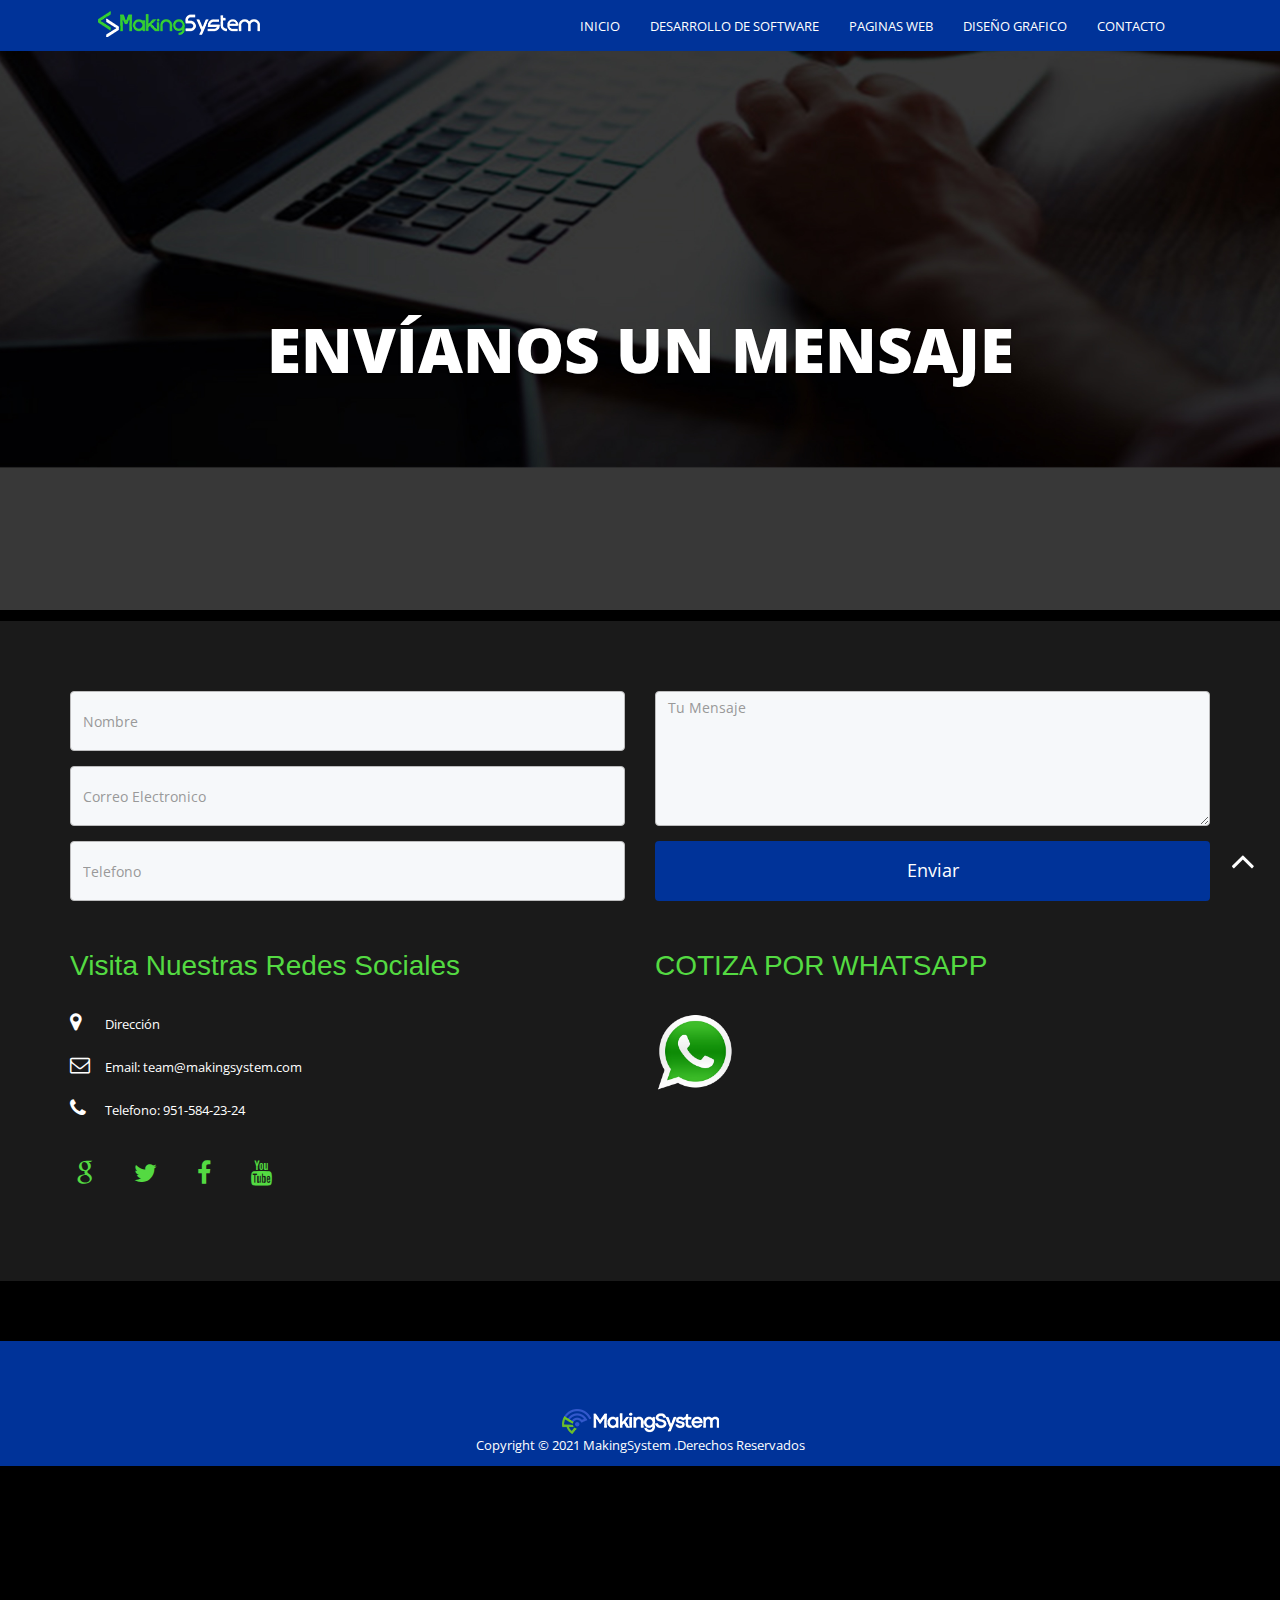
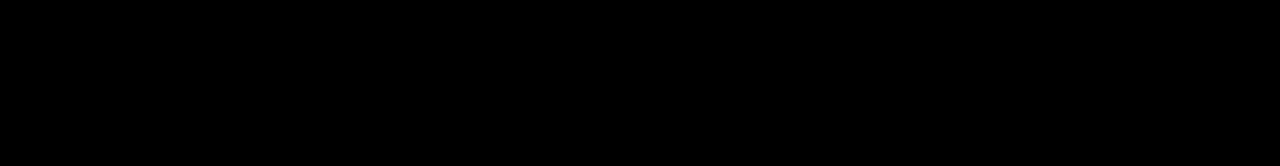
<file: contacto.html>
<!DOCTYPE html>
<html class="no-js" lang="en">

<head>
    <meta charset="utf-8">
    <meta content="IE=edge,chrome=1" http-equiv="X-UA-Compatible">
    <title>MakingSystem >> Contacto</title>
    <meta content="MakingSystem" name="description">
    <meta content="width=device-width, initial-scale=1" name="viewport">
    <link href="img/favicon.png" rel="icon" type="image/png" />
    <link href="css/font-awesome.min.css" rel="stylesheet">
    <link href="css/bootstrap.min.css" rel="stylesheet">
    <link href="css/jquery.fancybox.css" rel="stylesheet">
    <link href="css/main_cont.css" rel="stylesheet">
    <link href="css/media-queries.css" rel="stylesheet">
    <link rel="stylesheet" href="css/style_cont.css">
    <script src="js/modernizr-2.6.2.min.js"></script>
</head>
<script type="text/javascript">
  (function () {
    var options = {
      facebook: "633875810459170", // Facebook page ID
      whatsapp: "+52 9515842324", // WhatsApp number
      call_to_action: "", // Call to action
      button_color: "#33cc33", // Color of button
      position: "left", // Position may be 'right' or 'left'
      order: "facebook,whatsapp", // Order of buttons
    };
    var proto = document.location.protocol, host = "getbutton.io", url = proto + "//static." + host;
    var s = document.createElement('script'); s.type = 'text/javascript'; s.async = true; s.src = url + '/widget-send-button/js/init.js';
    s.onload = function () { WhWidgetSendButton.init(host, proto, options); };
    var x = document.getElementsByTagName('script')[0]; x.parentNode.insertBefore(s, x);
  })();
</script>
<body id="body">
    <div id="preloader">
        <img alt="Preloader" src="img/preloader.gif">
        </img>
    </div>
    <header class="navbar-fixed-top navbar" id="navigation">
        <div class="container">
            <div class="navbar-header">
                <button class="navbar-toggle" data-target=".navbar-collapse" data-toggle="collapse" type="button">
                    <span class="sr-only">
                            Toggle navigation
                        </span>
                    <i class="fa fa-bars fa-2x">
                        </i>
                </button>
                <a class="navbar-brand" href="index.html">
                    <h1 id="logo">
                            <img alt="MakingSystem" src="img/logo.png">
                            </img>
                        </h1>
                </a>
            </div>
            <nav class="collapse navbar-collapse navbar-right" role="navigation">
                <ul class="nav navbar-nav" id="nav">
                    <li>
                        <a class="external" href="index.html">
                                INICIO
                            </a>
                    </li>
                    <li>
                        <a class="external" href="desarrollo.html">
                                DESARROLLO DE SOFTWARE
                            </a>
                    </li>
                    <li>
                        <a class="external" href="paginas.html">
                                PAGINAS WEB
                            </a>
                    </li>
                    <li>
                        <a class="external" href="diseño.html">
                                DISEÑO GRAFICO
                            </a>
                    </li>
                    <li>
                        <a class="external" href="contacto.html">CONTACTO</a>
                    </li>
                    <li>
                        <a href="http://google.com">
                                
                            </a>
                    </li>
                </ul>
            </nav>
        </div>
    </header>
    <section id="slider">
        <div class="carousel slide" data-ride="carousel" id="carousel-example-generic">
            <div class="carousel-inner" role="listbox">
                <div class="item active" style="background-image: url(img/secciones/contacto.jpg);">
                    <div class="carousel-caption">
                        <h2 class="wow bounceInDown animated" data-wow-delay="500ms" data-wow-duration="700ms">
                                <span>
                                  ENVÍANOS UN MENSAJE 
                                </span>
                            </h2>
                        <h3 class="wow slideInLeft animated" data-wow-duration="1000ms">
                                <span class="color">
                                </span>
                            </h3>
                       <!-- <p class="wow slideInRight animated" data-wow-duration="1000ms">
                            No solo confíe en nuestra palabra. Echa un vistazo a algunos de nuestros últimos trabajos.
                        </p>-->
                        
                    </div>
                </div>
            </div>
        </div>
    </section>
    <br>
    <section id="contact-form">
        <div class="container">
          <div class="row">
            <div class="col-md-6 col-sm-12">
              <div class="block">
                <form action="enviar.php" method="post">
                  <div class="form-group">
                    <input type="text" id="names" name="nombre" class="form-control" placeholder="Nombre">
                  </div>
                  <div class="form-group">
                    <input type="text" id="email" name="correo" class="form-control" placeholder="Correo Electronico">
                  </div>
                  <div class="form-group">
                    <input type="text" id="phone" name="telefono" class="form-control" placeholder="Telefono">
                  </div>
                </form>
              </div>
            </div>
            <div class="col-md-6 col-sm-12">
              <div class="block">
                <form action="enviar.php" method="post">
                  <div class="form-group-2">
                    <textarea id="mensaje" name="mensaje" class="form-control" rows="3" placeholder="Tu Mensaje"></textarea>
                  </div>
                  <button id="btnSend" class="btn btn-default" type="submit">Enviar</button>
                </form>
              </div>
            </div>
          </div>
          <div id="contact-box" class="row">
            <div class="col-md-6 col-sm-12">
              <div class="block">
                <h2>Visita Nuestras Redes Sociales</h2>
                <ul class="address-block">
                  <li>
                    <i class="fa fa-map-marker"></i>Dirección
                  </li>
                  <li>
                    <i class="fa fa-envelope-o"></i>Email: team@makingsystem.com
                  </li>
                  <li>
                    <i class="fa fa-phone"></i>Telefono: 951-584-23-24
                  </li>
                </ul>

                <ul class="social-icons">
                  <li>
                    <a href="#"><i class="fa fa-google"></i></a>
                  </li>
                  <li>
                    <a href="#"><i class="fa fa-twitter"></i></a>
                  </li>
                  <li>
                    <a href="#"><i class="fa fa-facebook"></i></a>
                  </li>
                  <li>
                      <a href="#"><i class="fa fa-youtube"></i></a>
                    </li>
                </ul>
              </div>
            </div>
            <div class="col-md-6 col-sm-12">
              <div class="block">
                <h2>COTIZA POR WHATSAPP</h2>
                  <div class="google-map">
                      
                         <div class="icon_whatsapp">
                           <a href="https://api.whatsapp.com/send?phone=529515842324&text=COTIZA MAKINGSYSTEM" target="_blank"><img src="img/what.png"></div></a>
                         </div>
                  
                  </div>
              </div>
            </div>
          </div>
        </div>
      </section>
    
    <!-- TERMINA FORMULARIO CONTACTO -->
    <footer class="footer" id="footer">
        <div class="container">
            <div class="row">
                <div class="col-md-3 col-sm-6 col-xs-12 wow fadeInUp animated" data-wow-duration="500ms">
                </div>
            </div>
            <div class="row">
                <div class="col-md-12">
                    <p class="copyright text-center">
                        <img alt="MakingSystem" src="img/footer-logo.png">
                        <br> Copyright © 2021
                        <a href="http://">
                                            MakingSystem
                                        </a> .Derechos Reservados
                        <a href="http://">
                        </a>
                        </br>
                        </img>
                    </p>
                </div>
            </div>
        </div>
    </footer>
    <a href="javascript:void(0);" id="back-top">
            <i class="fa fa-angle-up fa-3x">
            </i>
        </a>
        <script src="js/jquery-1.11.1.min.js"></script>
        <script src="js/jquery-2.1.1.js"></script>
        <script src="js/main.js"></script>
        <script src="js/jquery.singlePageNav.min.js"></script>
        <script src="js/bootstrap.min.js"></script>
        <script src="js/jquery.fancybox.pack.js"></script>
        <script src="js/jquery.mixitup.min.js"></script>
        <script src="js/jquery.parallax-1.1.3.js"></script>
        <script src="js/jquery-countTo.js"></script>
        <script src="js/jquery.appear.js"></script>
        <script src="js/jquery.easing.min.js"></script>
        <script src="js/custom.js"></script> 
</body>

</html>
</file>
<file: css/main_cont.css>
body {
  background-color: rgb(0, 0, 0);
  font-family: 'Open Sans', sans-serif;
  line-height: 21px;
font-size: 13px;
  color: #6a737b;
}

ol, ul {
  margin: 0;
  padding: 0;
  list-style: none;
}

figure, p {
  margin: 0;
}

a {
  color: #fff;

  -webkit-transition: all .3s ease-in 0s;
     -moz-transition: all .3s ease-in 0s;
      -ms-transition: all .3s ease-in 0s;
       -o-transition: all .3s ease-in 0s;
          transition: all .3s ease-in 0s;
}
a {
  color: #fff;

  -webkit-transition: all .3s ease-in 0s;
     -moz-transition: all .3s ease-in 0s;
      -ms-transition: all .3s ease-in 0s;
       -o-transition: all .3s ease-in 0s;
          transition: all .3s ease-in 0s;
}
.iframe {
  width: 100%;
  height: 100px;
  overflow: hidden;
}

a, a:focus, a:hover {
  text-decoration: none;
  outline: 0;
}

a:focus, a:hover {
  color: #6CB670;
}

h1, h2, h3,
h4, h5, h6 {
font-weight: normal;
margin: 0;
}

.clear:before,
.clear:after {
  content: " ";
  display: table;
}

.clear:after {
 clear: both;
}

.clear {
 *zoom: 1;
}

span.color {
color: #0feb9e;
}

body > section,
.footer {
padding: 10px 0;
}

.sec-title {}

.sec-title h2 {
color: #3f3cfd;
font-size: 20px;
font-weight: 800;
text-transform: uppercase;
}

.sec-sub-title {
margin: 35px 0 45px;
}

.sec-sub-title p {
font-weight: 600;
line-height: 24px;
font-size: 18px;
color: #000;
}

.devider {
margin-top: 30px;
}

.devider i {
color: #cccccc;
}

.devider:before,
.devider:after {
content: "______________________";
color: #e6e8ea;
position: relative;
bottom: 6px;
}

.devider:before {
right: 10px;
}

.devider:after {
left: 10px;
}

.mb50 {
margin-bottom: 50px;
}

#preloader {
  background-color: #fff;
  height: 160%;
  position: fixed;
  width: 100%;
  z-index: 1100;
}

#preloader > img {
  width: 12%;
  height: auto;
  left: 47%;
  position: absolute;
   top: 60%;
}

.service-icon {
  border: 1px solid #3641dd;
  border-radius: 50%;
  color: #3641dd;
  float: left;
  padding: 10px 10px;
}
.service-icon > img{
  width: 20px;
  height: 20px;
  position: relative;
}
.service-desc {
  margin-left: 70px;
  position: relative;
  top: 5px;
}

.service-desc h3 {
  color: #062033;
  font-size: 20px;
  font-weight: 600;
  margin-bottom: 25px;
}
.service-icon0 {
  border: 1px solid #3641dd;
  border-radius: 50%;
  color: #3641dd;
  float: left;
  padding: 10px 15px;
}
.service-icon0 > img{
  width: 20px;
  height: 30px;
  position: relative;
}
.service-icon1 {
  border: 1px solid #3641dd;
  border-radius: 50%;
  color: #3641dd;
  float: left;
  padding: 10px 15px;
}
.service-icon1 > img{
  width: 20px;
  height: 30px;
  position: relative;
}
/*=========================================
Header
==========================================*/

#navigation {
background-color: #003399;
border: 0 none;
margin: 0;

  -webkit-transition: background-color 800ms linear;
     -moz-transition: background-color 800ms linear;
    -ms-transition: background-color 800ms linear;
       -o-transition: background-color 800ms linear;
    transition: background-color 800ms linear;
}

.navbar-toggle i {
color: #fff;
}

.navbar-brand {
padding: 0;
}

.navbar-nav li a {
border-top: 1px solid transparent;
}

.navbar-nav li a.current,
.navbar-nav li a:focus,
.navbar-nav li a:hover {
background-color: transparent;
border-top: 1px solid #32B0EE;
color: #fff;
}
/*=========================================
Slider
==========================================*/

#slider {
margin-top: -300px;

}

#slider .carousel-inner .item {
background-size: cover;
background-position: center;
background-attachment: fixed;
}

.carousel-caption {
top:65%;
}

.carousel-caption h2 {
font-size: 62px;
font-weight: 300;
}

.carousel-caption h2 span {
font-weight: 800;
}

.carousel-caption h3 {
font-size: 48px;
font-weight: 300;
margin: 6px 0 20px;
}

.carousel-caption p {
color: #fff;
font-size: 18px;
font-weight: 300;
}

.carousel-caption p:before,
.carousel-caption p:after {
color: #0feb9e;
content: "___";
position: relative;
top: -8px;
}

.carousel-caption p:before {
right: 20px;
}

.carousel-caption p:after {
left: 20px;
}

.social-links {
margin-top: 5%;
}

.social-links li {
display: inline-block;
}

.social-links li a {
color: rgba(255, 255, 255, 0.3);
display: block;
margin: 0 6px;
}

.social-links li a:hover {
color: #0076bd;
}
/*=========================================
Features
==========================================*/

.features {
background-color: #f4f7f9;
}
.service-icon {
border: 1px solid #3641dd;
border-radius: 50%;
color: #3641dd;
float: left;
padding: 10px 13px;
}

.service-desc {
margin-left: 70px;
position: relative;
top: 5px;
}

.service-desc h3 {
color: #062033;
font-size: 20px;
font-weight: 600;
margin-bottom: 25px;
}
/*=========================================
Our Works
==========================================*/
.work-filter {
margin-bottom: 35px;
}

.work-filter ul li {
  display: inline-block;
}

.work-filter ul li a {
color: #062033;
display: block;
font-size: 14px;
font-weight: 700;
padding: 5px 17px;
border-radius: 6px;
text-transform: capitalize;
}

.work-filter ul li a:hover,
.work-filter ul li a.active {
background-color: #3f3cfd;
border-radius: 6px;
color: #fff;
padding: 5px 17px;
}

.mix {
  display: none;
}

.work-item {
  float: left;
  width: 25%;
  position: relative;
}

.work-item > img {
display: block;
height: auto;
max-width: 100%;
}

.overlay {
background-color: rgba(255, 255, 255, 0.9);
text-align: center;
position: absolute;
left: 0;
top: 0;
width: 100%;
height: 100%;
color: #000;

opacity: 0;
filter: alpha(opacity=0);

-webkit-transition: all 450ms ease-out 0s;	
   -moz-transition: all 450ms ease-out 0s;
   -o-transition: all 450ms ease-out 0s;
      transition: all 450ms ease-out 0s;
    
-webkit-transform: rotateY(180deg) scale(0.5,0.5);
   -moz-transform: rotateY(180deg) scale(0.5,0.5);
  -ms-transform: rotateY(180deg) scale(0.5,0.5);
   -o-transform: rotateY(180deg) scale(0.5,0.5);
    transform: rotateY(180deg) scale(0.5,0.5);
}

.work-item:hover .overlay {
opacity: 1;
filter: alpha(opacity=100);

-webkit-transform: rotateY(0deg) scale(1,1);
   -moz-transform: rotateY(0deg) scale(1,1);
  -ms-transform: rotateY(0deg) scale(1,1);
   -o-transform: rotateY(0deg) scale(1,1);
      transform: rotateY(0deg) scale(1,1);
}

.work-item .overlay a {
border: 1px solid #fff;
border-radius: 50%;
display: inline-block;
margin-top: 20%;
padding: 7px 10px;
}

.work-item .overlay a:hover {
color: #fff;
}

.work-item .overlay h4 {
font-size: 18px;
font-weight: 700;
line-height: 24px;
margin: 25px 0 8px;
}

.work-item .overlay p {
font-size: 14px;
line-height: 24px;
}
/*=========================================
Our Team Member
==========================================*/
.member-thumb {
width: 273px;
position: relative;
}

.member-thumb .overlay h5 {
font-size: 16px;
font-weight: 700;
line-height: 24px;
margin: 10px 0;
}

.member-thumb .overlay {
font-size: 16px;
padding: 20px;
line-height: 24px;
}

.team-member h4 {
color: #062033;
font-size: 18px;
font-weight: 600;
line-height: 24px;
margin: 15px 0 8px;
}

.member-thumb:hover .overlay {
cursor: pointer;
opacity: 1;
filter: alpha(opacity=100);

-webkit-transform: rotateY(0deg) scale(1,1);
   -moz-transform: rotateY(0deg) scale(1,1);
  -ms-transform: rotateY(0deg) scale(1,1);
   -o-transform: rotateY(0deg) scale(1,1);
      transform: rotateY(0deg) scale(1,1);
}

.team-member:hover h4 {
color: #0e3ab4;
}

.team-member .social-links {
margin-top: 24%;
}

.team-member .social-links li a {
background-color: #0d7c67;
color: red;
height: 42px;
padding: 10px 0 0;
width: 42px;
}



.footer-social {
margin-top: 17px;
}

.footer-social li a {
color: #061ce0;
display: block;
margin-bottom: 10px;
}

#map_canvas {
height: 215px;
width: 100%;
}
/*=========================================
Contact Us
==========================================*/
.footer {
background-color: #003399;
border-top: 5px solid #003399;
color: #fff;
position: relative;
top: 60px;
}

.footer a:hover {
color: #062033;
}

.footer h6 {
font-size: 14px;
font-weight: 700;
line-height: 24px;
margin-bottom: 30px;
}

.about-us p {
line-height: 24px;
}

.footer-single .subscribe {
margin-bottom: 15px;
position: relative;
}

.subscribe #subscribe {
background-color: transparent;
border: 2px solid #fff;
border-radius: 2px;
height: 40px;
text-indent: 10px;
width: 100%;
}

.subscribe #subs {
background-color: transparent;
border: 0 none;
font-size: 24px;
position: absolute;
right: 0;
top: 6px;
}

.footer-single {
line-height: 24px;
}

.footer-single ul {
}

.footer-single li {
line-height: 32px;
}

.footer-single p i {
margin: 0 10px;
}

.credit a {
color: #062033;
}

.credit a:hover {
color: #fff;
}

.copyright {
color: #fff;
margin-top: 50px;
}
.footer_logo {
color: #fff;
padding: 10%;
float: left;
}
#back-top {
bottom: 20px;
position: fixed;
right: 25px;
z-index: 9;
}

.contactanoss{
  width: 35%;
  height: 35px;
  background: #003399;
  border: none;
  color: #fff;
  font-family: 'Open Sans', sans-serif;
  font-size: 18px;
  border-radius: 7px 7px;
}
.icon_whatsapp{
    max-width:80px;
    position: relative;
    margin: center;
    align-content: center;
}
</file>
<file: css/media-queries.css>
/*============================================================
	For Small Desktop
==============================================================*/

@media (min-width: 980px) and (max-width: 1150px) {

/* slider */
.carousel-caption h3 {
  font-size: 45px;
}

/* works */


/* team */

.member-thumb {
  width: auto;
}

}


/*============================================================
	Tablet (Portrait) Design for a width of 768px
==============================================================*/

@media (min-width: 768px) and (max-width: 979px) {


/* slider */

.carousel-caption h2 {
  font-size: 55px;
}

.carousel-caption h3 {
  font-size: 36px;
}

/* services */

.service-item {
  margin: 0 auto 30px;
  text-align: center;
  width: 325px;
}

.service-icon {
  float: none;
  margin: 0 auto 15px;
  text-align: center;
  width: 50px;
}

.service-desc {
  margin-left: 0;
  position: relative;
  top: 0;
}

/* works */

.work-item {
  width: 33%;
}

/* team */

.member-thumb .overlay h5 {
  margin: 25px 0;
}

.member-thumb {
  margin: 0 auto;
}

/* fatcs */

#facts {
background-position: center top !important;
}
.counters-item {
  margin-bottom: 30px;
}

.counters-item i {
  margin: 0 0 15px;
}

.counters-item strong {
  font-size: 45px;
}

/* contact */

.contact-form .name-email input {
  margin-right: 0;
  width: 100%;
}

.footer-social {
  margin-top: 45px;
}

/* footer */

.footer-single {
  margin-bottom: 30px;
}

}


/*============================================================
	Mobile (Portrait) Design for a width of 320px
==============================================================*/

@media only screen and (max-width: 767px) {

.sec-sub-title p {
  font-size: 14px;
}

/* slider */
.carousel-caption h2 {
  font-size: 35px;
}

.carousel-caption h3 {
  font-size: 22px;
}

.carousel-caption p {
  font-size: 14px;
}

.social-links {
  margin-top: 20%;
}

/* services */

.service-item {
  margin: 0 auto 30px;
  text-align: center;
  width: 280px;
}

.service-icon {
  float: none;
  margin: 0 auto 15px;
  text-align: center;
  width: 50px;
}

.service-desc {
  margin-left: 0;
  position: relative;
  top: 0;
}

/* works */

.work-item {
  left: 5% !important;
  width: 90%;
}

/* team */

.team-member {
  margin-bottom: 30px;
}

.team-member:last-child {
  margin-bottom: 0;
}

.member-thumb {
  margin: 0 auto;
}

/* facts */

#facts {
background-position: center top !important;
}

.counters-item {
  margin-bottom: 30px;
}

/* contact */
.contact-address {
  margin-bottom: 30px;
}

.footer-social {
  margin-top: 20px;
  text-align: center;
}

.footer-social li {
  display: inline-block;
}

.footer-social li a {
  margin: 0 10px;
}

/* footer */

.footer-single {
  margin-bottom: 30px;
}

}


/*============================================================
	Mobile (Landscape) Design for a width of 480px
==============================================================*/

@media only screen and (min-width: 480px) and (max-width: 767px) {


/* services */

.service-item {
  margin: 0 auto 30px;
  text-align: center;
  width: 325px;
}

.service-icon {
  float: none;
  margin: 0 auto 15px;
  text-align: center;
  width: 50px;
}

.service-desc {
  margin-left: 0;
  position: relative;
  top: 0;
}

/* works */

.work-item {
  left: inherit !important;
  width: 50%;
}

}
</file>
<file: css/style_cont.css>
@import url(http://fonts.googleapis.com/css?family=Open+Sans:400,300,600);
@import url(http://fonts.googleapis.com/css?family=Roboto:400,100,300,500,700);
@import url(http://fonts.googleapis.com/css?family=Volkhov:400italic);


#contact-form {
  padding-top: 70px;
  padding-bottom: 35px;
  background-color: #1a1a1a;
}
#contact-form .block form .form-group {
  padding-bottom: 15px;
  margin: 0px;
}
#contact-form .block form .form-group .form-control {
  background: #F6F8FA;
  height: 60px;
  border: 1px solid rgb(188, 188, 189);
  box-shadow: none;
  width: 100%;
}
#contact-form .block form .form-group-2 {
  padding-bottom: 15px;
  margin: 0px;
}
#contact-form .block form .form-group-2 textarea {
  background: #F6F8FA;
  height: 135px;
  border: 1px solid rgb(188, 188, 189);
  box-shadow: none;
  width: 100%;
}
#contact-form .block button {
  width: 100%;
  height: 60px;
  background: #003399;
  border: none;
  color: #fff;
  font-family: 'Open Sans', sans-serif;
  font-size: 18px;
}
/*--
	wrapper-contact Start 
--*/
.address-block li {
  margin-bottom: 20px;
  color: #ffffff;
}
.address-block li i {
  margin-right: 15px;
  font-size: 20px;
  width: 20px;
}
.social-icons {
  margin-top: 40px;
}
.social-icons li {
  display: inline-block;
  margin: 0 6px;
}
.social-icons a {
  display: inline-block;
}
.social-icons i {
  color: #54da42;
  margin-right: 25px;
  font-size: 25px;
}
.google-map {
  position: relative;
}
.google-map #map {
  width: 100%;
  height: 300px;
  background-color: #ff432e;
}
#contact-box {
  padding-top: 35px;
  padding-bottom: 58px;
}
#contact-box .block img {
  width: 100%;
}
#contact-box .block h2 {
  font-family: 'Source Sans Pro', sans-serif;
  font-weight: 300;
  color: #54da42;
  font-size: 28px;
  padding-bottom: 30px;
}
#contact-box .block p {
  color: #5C5C5C;
  display: block;
}
/*--
	features-contact Start 
--*/
#features-contact {
  padding-top: 50px;
  padding-bottom: 75px;
}
#features-contact .block ul li {
  width: 19%;
  text-align: center;
  display: inline-block;
  padding: 40px 0px;
}
</file>
